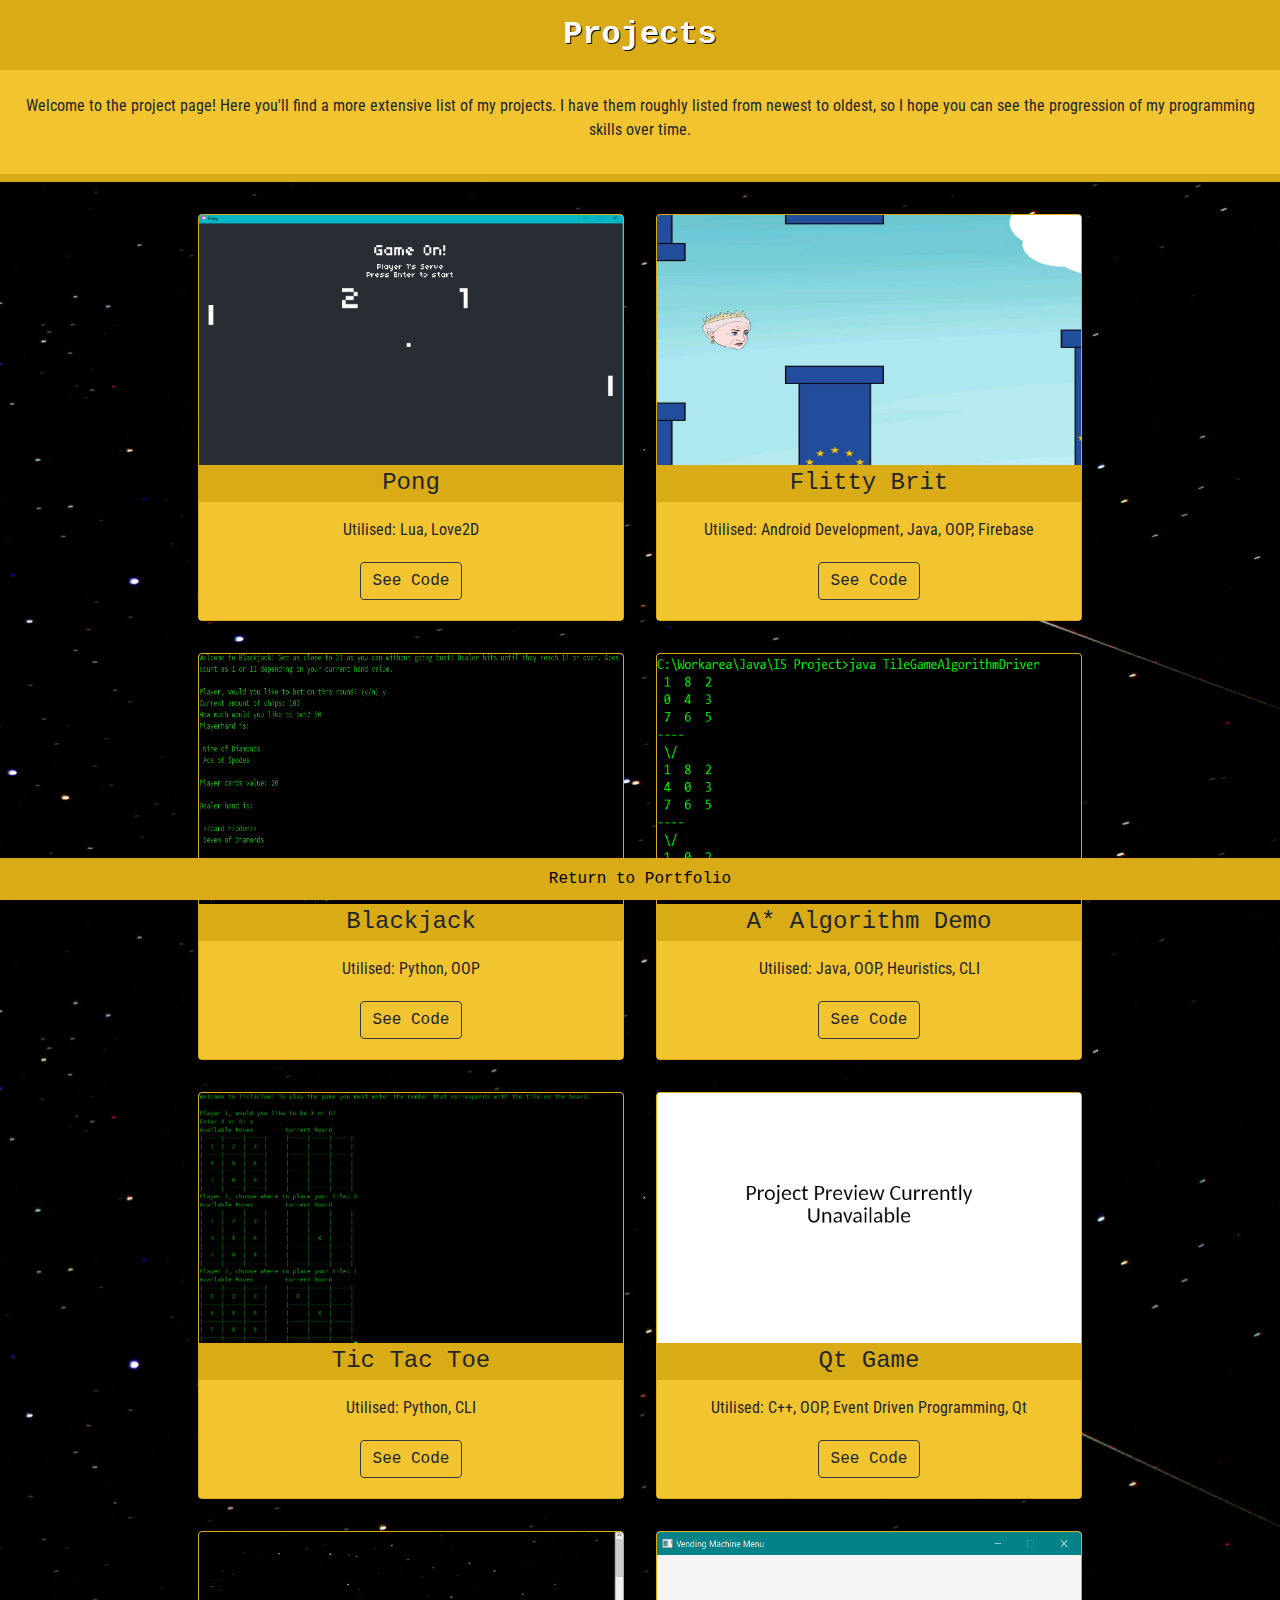
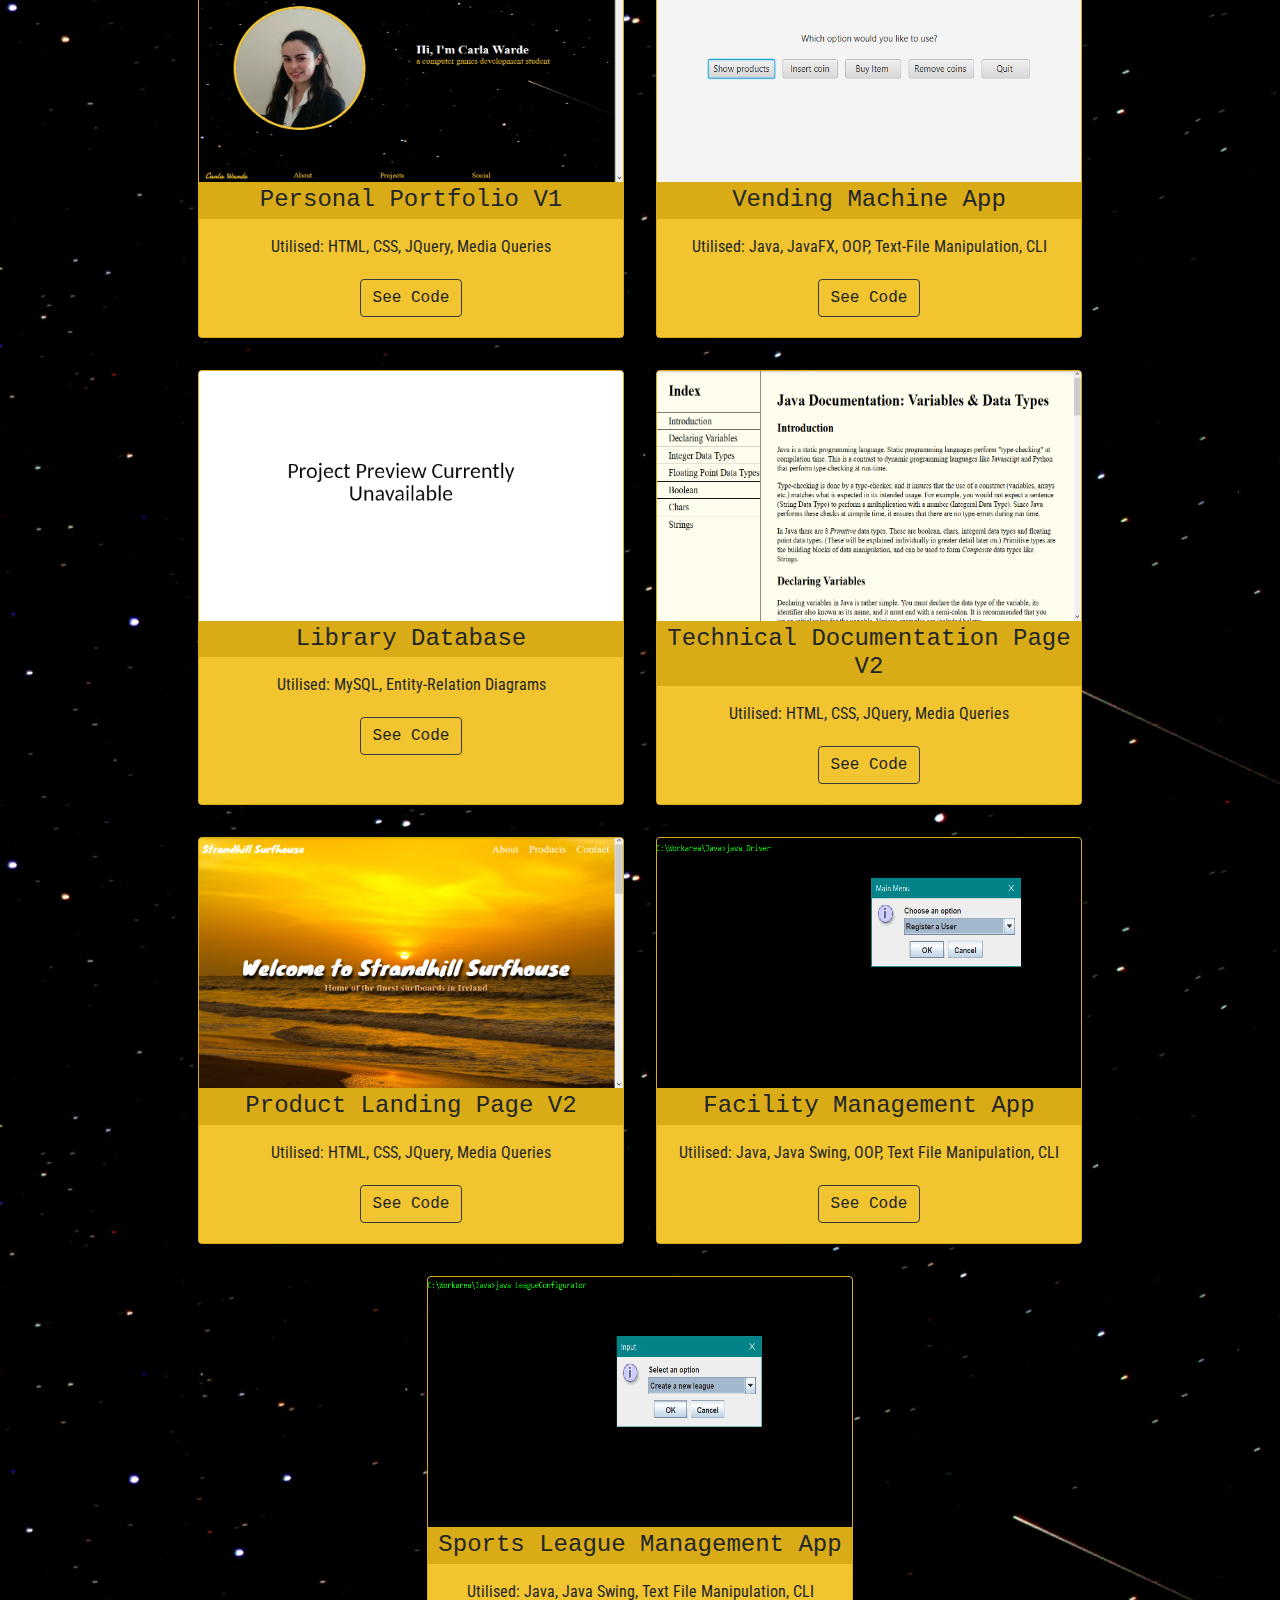
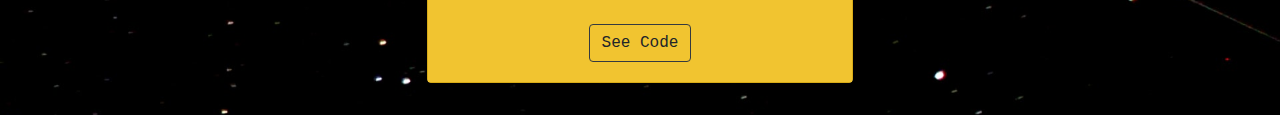
<file: projects.html>
<!DOCTYPE html>
<html lang="en">
    <head>

		<title>Carla Warde - Projects</title>
		<meta charset="utf-8">
		<meta name="viewport" content="width=device-width, initial-scale=1">

		<script src="https://ajax.googleapis.com/ajax/libs/jquery/3.3.1/jquery.min.js"></script>
		<link rel="stylesheet" href="https://maxcdn.bootstrapcdn.com/bootstrap/4.3.1/css/bootstrap.min.css">
		<link href="https://fonts.googleapis.com/css?family=Cousine|Roboto+Condensed&amp;subset=latin-ext" rel="stylesheet">
		<link rel="stylesheet" href="https://use.fontawesome.com/releases/v5.1.0/css/all.css"
		integrity="sha384-lKuwvrZot6UHsBSfcMvOkWwlCMgc0TaWr+30HWe3a4ltaBwTZhyTEggF5tJv8tbt" crossorigin="anonymous">

		<link rel="stylesheet" href="style.css">
		<link rel="icon" type="image/png" href="images/favicon-32x32.png" sizes="32x32" />

		<style>
			body {
				background-image: var(--stars-background);
				background-size: 100% 100%;
				margin: 0;
			}

			#projects { height: 75vh; }
		</style>
	</head>


	<body>

		<nav class="navbar navbar-expand fixed-bottom justify-content-center" id="projects-navbar">
			<ul class="nav">
				<li class="nav-item">
					<a href="index.html#projects" class="nav-link">Return to Portfolio</a>
				</li>
			</ul>
		</nav>


		<section id="intro">
			<h2 class="text-center section-title p-3">Projects</h2>
			<div class="text-center p-3">
				<p>Welcome to the project page! Here you'll find a more extensive list of my projects. I have them roughly listed from newest to oldest, so I hope you can see
				the progression of my programming skills over time.</p>
			</div>
			<div class="divider p-1"></div>
		</section>


		<!-- Projects -->
		<section id="projects">
			<div class="container-fluid text-center p-3">
				<div class="row justify-content-center">
				
					<div class="col-lg-4 col-md-6 project-card card m-3">
						<img class="card-img-top project-preview" src="images/project_previews/pong_preview.PNG" alt="project_preview">
						<div class="card-body">
							<h4 class="card-title p-1">Pong</h4>
							<p class="card-text p-1">Utilised: Lua, Love2D</p>
							<a href="https://github.com/carlawarde/projects/tree/master/lua/pong" target="_blank" rel="noopener noreferrer" class="btn border border-dark">See Code</a>
						</div>
					</div>
				
					<div class="col-lg-4 col-md-6 project-card card m-3">
						<img class="card-img-top project-preview" src="images/project_previews/flitty_brit_preview.png" alt="project_preview">
						<div class="card-body">
							<h4 class="card-title p-1">Flitty Brit</h4>
							<p class="card-text p-1">Utilised: Android Development, Java, OOP, Firebase</p>
							<a href="https://github.com/carlawarde/projects/tree/master/java/android_game_flitty_brit" target="_blank" rel="noopener noreferrer" class="btn border border-dark">See Code</a>
						</div>
					</div>

					<div class="col-lg-4 col-md-6 project-card card m-3">
						<img class="card-img-top project-preview" src="images/project_previews/blackjack_preview.png" alt="project_preview">
						<div class="card-body">
							<h4 class="card-title p-1">Blackjack</h4>
							<p class="card-text p-1">Utilised: Python, OOP</p>
							<a href="https://github.com/carlawarde/projects/tree/master/python/Blackjack" target="_blank" rel="noopener noreferrer" class="btn border border-dark">See Code</a>
						</div>
					</div>
				
					<div class="col-lg-4 col-md-6 project-card card m-3">
						<img class="card-img-top project-preview" src="images/project_previews/a_star_algorithm_preview.PNG" alt="project_preview">
						<div class="card-body">
							<h4 class="card-title p-1">A* Algorithm Demo</h4>
							<p class="card-text p-1">Utilised: Java, OOP, Heuristics, CLI</p>
							<a href="https://github.com/carlawarde/projects/tree/master/java/a_star_algorithm" target="_blank" rel="noopener noreferrer" class="btn border border-dark">See Code</a>
						</div>
					</div>

					<div class="col-lg-4 col-md-6 project-card card m-3">
						<img class="card-img-top project-preview" src="images/project_previews/TicTacToe_preview.png" alt="project_preview">
						<div class="card-body">
							<h4 class="card-title p-1">Tic Tac Toe</h4>
							<p class="card-text p-1">Utilised: Python, CLI</p>
							<a href="https://github.com/carlawarde/projects/tree/master/python/TicTacToe" target="_blank" rel="noopener noreferrer" class="btn border border-dark">See Code</a>
						</div>
					</div>

					<div class="col-lg-4 col-md-6 project-card card m-3">
						<img class="card-img-top project-preview" src="images/project_previews/unavailable_preview.png" alt="project_preview">
						<div class="card-body">
							<h4 class="card-title p-1">Qt Game</h4>
							<p class="card-text p-1">Utilised: C++, OOP, Event Driven Programming, Qt</p>
							<a href="https://github.com/carlawarde/projects/tree/master/c_and_cpp/zork_qt_project" target="_blank" rel="noopener noreferrer" class="btn border border-dark">See Code</a>
						</div>
					</div>

					<div class="col-lg-4 col-md-6 project-card card m-3">
						<img class="card-img-top project-preview" src="images/project_previews/personal_portfolio_v1_preview.PNG" alt="project_preview">
						<div class="card-body">
							<h4 class="card-title p-1">Personal Portfolio V1</h4>
							<p class="card-text p-1">Utilised: HTML, CSS, JQuery, Media Queries</p>
							<a href="https://codepen.io/Carla9859/full/rEZLyG" target="_blank" rel="noopener noreferrer" class="btn border border-dark">See Code</a>
						</div>
					</div>

          			<div class="col-lg-4 col-md-6 project-card card m-3">
						<img class="card-img-top project-preview" src="images/project_previews/vending_machine_project_preview.PNG" alt="project_preview">
						<div class="card-body">
							<h4 class="card-title p-1">Vending Machine App</h4>
							<p class="card-text p-1">Utilised: Java, JavaFX, OOP, Text-File Manipulation, CLI</p>
							<a href="https://github.com/carlawarde/projects/tree/master/java/vending_machine_project" target="_blank" rel="noopener noreferrer" class="btn border border-dark">See Code</a>
						</div>
					</div>

					<div class="col-lg-4 col-md-6 project-card card m-3">
						<img class="card-img-top project-preview" src="images/project_previews/unavailable_preview.png" alt="project_preview">
						<div class="card-body">
							<h4 class="card-title p-1">Library Database</h4>
							<p class="card-text p-1">Utilised: MySQL, Entity-Relation Diagrams</p>
							<a href="https://github.com/carlawarde/projects/tree/master/databases/MySQL/library_database_project" target="_blank" rel="noopener noreferrer" class="btn border border-dark stretched-link">See Code</a>
						</div>
					</div>

					<div class="col-lg-4 col-md-6 project-card card m-3">
						<img class="card-img-top project-preview" src="images/project_previews/technical_documentation_page_preview.png" alt="project_preview">
						<div class="card-body">
							<h4 class="card-title p-1">Technical Documentation Page V2</h4>
							<p class="card-text p-1">Utilised: HTML, CSS, JQuery, Media Queries</p>
							<a href="https://codepen.io/Carla9859/full/qyXvBb" target="_blank" rel="noopener noreferrer" class="btn border border-dark">See Code</a>
						</div>
					</div>

					<div class="col-lg-4 col-md-6 project-card card m-3">
						<img class="card-img-top project-preview" src="images/project_previews/product_landing_page_preview.PNG" alt="project_preview">
						<div class="card-body">
							<h4 class="card-title p-1">Product Landing Page V2</h4>
							<p class="card-text p-1">Utilised: HTML, CSS, JQuery, Media Queries</p>
							<a href="https://codepen.io/Carla9859/full/mjRrvq" target="_blank" rel="noopener noreferrer" class="btn border border-dark">See Code</a>
						</div>
					</div>

					<div class="col-lg-4 col-md-6 project-card card m-3">
						<img class="card-img-top project-preview" src="images/project_previews/facility_management_app_preview.png" alt="project_preview">
						<div class="card-body">
							<h4 class="card-title p-1">Facility Management App</h4>
							<p class="card-text p-1">Utilised: Java, Java Swing, OOP, Text File Manipulation, CLI</p>
							<a href="https://github.com/carlawarde/projects/tree/master/java/facility_management_application" target="_blank" rel="noopener noreferrer" class="btn border border-dark">See Code</a>
						</div>
					</div>

					<div class="col-lg-4 col-md-6 project-card card m-3">
						<img class="card-img-top project-preview" src="images/project_previews/league_config_preview.png" alt="project_preview">
						<div class="card-body">
							<h4 class="card-title p-1">Sports League Management App</h4>
							<p class="card-text p-1">Utilised: Java, Java Swing, Text File Manipulation, CLI</p>
							<a href="https://github.com/carlawarde/projects/tree/master/java/sports_league_configuration_project" target="_blank" rel="noopener noreferrer" class="btn border border-dark">See Code</a>
						</div>
					</div>

				</div>
			</div>
		</section>

	</body>
</html>
</file>
<file: style.css>
:root {
	--amber: #f1c430;
	--dark-amber: #d8ab17;
	--stars-background: url(./images/stars-background.png);
}

/* default values */
html {
	margin: 0;
	overflow-x: hidden;
	font-size: 12px;
	scroll-behavior: smooth;
}
p, li {font-family: 'Roboto Condensed', sans-serif;}
h1, h2, h3, h4, h5 , h6, a {font-family: 'Cousine', monospace;}
a {
	text-decoration: none;
	color: black;
}
hr { margin: 40px 10px 20px 10px;}
* {box-sizing: border-box;}

.amber-text {color: var(--amber); }

/*Landing Page*/
#landing-page {
	top: 0;
	color: white;
	background: var(--stars-background);
	background-size: 100% 100%;
	height: 400px
}
#landing-text {
	padding-top: 180px
}

/* Star animation on landing page */
.star {
	z-index: 1;
	background-color: white;
	left: -10px;
	width: 2px;
	height: 2px;
	position: absolute;
	animation-name: shootingstar;
	animation-timing-function: linear;
	animation-iteration-count: infinite;
}
.star::before {
	display: block;
	position: absolute;
	width: 400px;
	background: linear-gradient(to right, rgba(0,0,0,0), rgba(0,0,0,1));
}

@keyframes shootingstar {
	0% {
		left: -10px;
	}
	100% {
		left: 100%;
	}
}

.s1 {
	top: 7rem;
	animation-duration:10s;
	animation-delay: 0.5s;
}
.s2 {
	animation-duration: 12s;
	top: 12rem;
	animation-delay: 1s;
}
.s3 {
	animation-duration: 7s;
	top: 18rem;
}
.s4 {
	top: 24rem;
	animation-duration: 5s;
	animation-delay: 0.75s;
}
.s5 {
	top: 31rem;
	animation-duration: 9s;
	animation-delay: 3s;
}


/*navbar */
nav {
	min-height: 32px;
	max-height: 42px;
	background-color: black;
	width: 100%
}
nav li a {
	color: var(--dark-amber);
	display: block;
}
nav li a:hover {
	background-color: var(--dark-amber);
	color: black;
}

/*about*/
#about, #social {
	background-color: var(--amber);
}
.section-title {
	background-color: var(--dark-amber);
	color: white;
	font-weight: 900;
	text-shadow: 1px 1px black;
}
.portrait {
	border: 5px solid;
	border-color: var(--dark-amber);
}
.portrait-div{width: 50%}
#about a:hover {
	color: white;
	text-shadow: 1px 1px black;
}

/*projects*/
#projects {
	background-image: var(--stars-background);
	background-size: 100% 100%;
	margin: 0;
}
.project-card {
	max-width: 450px;
	border-color: var(--dark-amber);
	padding: 0;
}
#projects a, #intro a {text-decoration: none;}
#projects a:hover, #intro a:hover, #projects-navbar a:hover {
	color: white;
	text-shadow: 1px 1px black;
}
.card-body {
	background-color: var(--amber);
	padding-top: 0;
	padding-left: 0;
	padding-right: 0;
}
.card-title {background-color: var(--dark-amber);}
.project-preview {height: 250px;}


/*social*/
.icon-big { font-size: 30px;}
.social-name {
	font-size: 1em;
	visibility: hidden;
}
#social a:hover {
	text-decoration: none;
	color: white;
	text-shadow: 1px 1px black;
}


/*footer*/
#footer {
	background-color: black;
	color: var(--dark-amber);
}

/*projects page */
#projects-navbar {
	background-color: var(--dark-amber);
	color: black;
}
#intro {background-color: var(--amber);}
.divider {background-color: var(--dark-amber);}
#projects-navbar li a {
	color: black;
	display: block;
}

/* media query for bootstrap md devices */
@media screen and (min-width: 768px) {
	html {font-size: 14px;}
	.portrait-div{width: 75%}
	.icon-big {font-size: 45px;}
	.social-name{visibility: visible;}
	#landing-page {height: 467px}
}

/* media query for bootstrap lg and xl devices */
@media screen and (min-width: 992px) {
	html {font-size: 16px;}
	.icon-big {font-size: 60px;}
	.social-name{visibility: visible;}
	#landing-text {padding-top: 38vh; padding-bottom: 0;}
	#landing-page {height: 100vh;}
	.s1{top: 10%} .s2{top: 24%} .s3{top: 47%} .s4{top: 64%} .s5{top: 80%}
}
</file>
